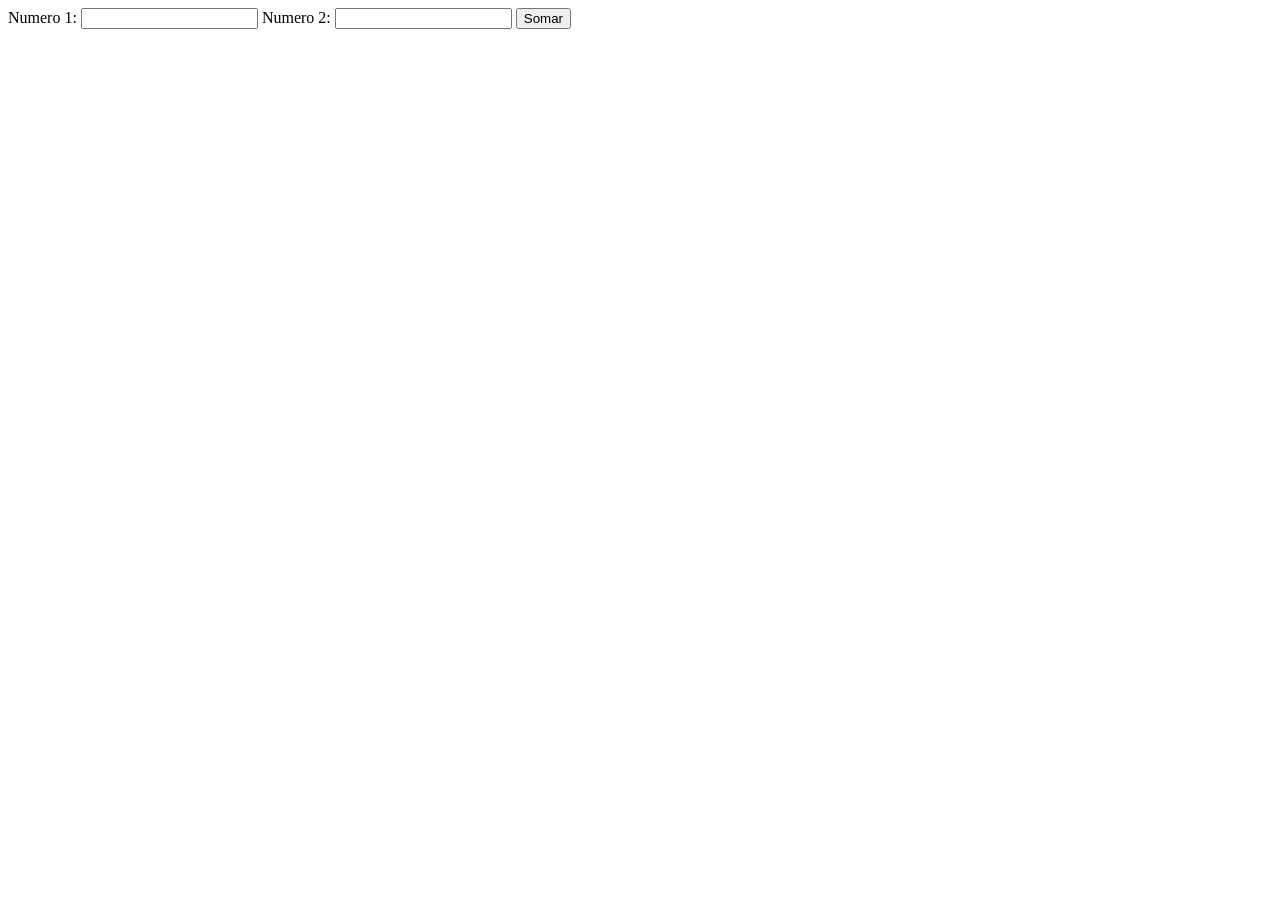
<file: pwiii/aula01/Atividade.html>
<!DOCTYPE html>
<html lang="pt-br">
<head>
    <meta charset="UTF-8">
    <meta name="viewport" content="width=device-width, initial-scale=1.0">
    <title>Soma</title>
</head>
<body>
    
    Numero 1: <input type="number" id="num1">
    Numero 2: <input type="number" id="num2">
    <button onclick='Soma()'>Somar</button>
    <p id="resposta"></p>
    <script>
        function Soma(){
            
            var num1 = parseFloat(document.getElementById("num1").value);
            var num2 = parseFloat(document.getElementById("num2").value); // cria a variavel num2 e converte o valor do input id para string, guardando o valor do id na variavel
                var numMul = num1 + num2; 
            document.getElementById("resposta").innerHTML=(numMul); // coloca o valor de numMul na propriedade de html para ser mostrado na tela, referenciando o p: id resposta
        }
    </script>
</body>
</html>
</file>
